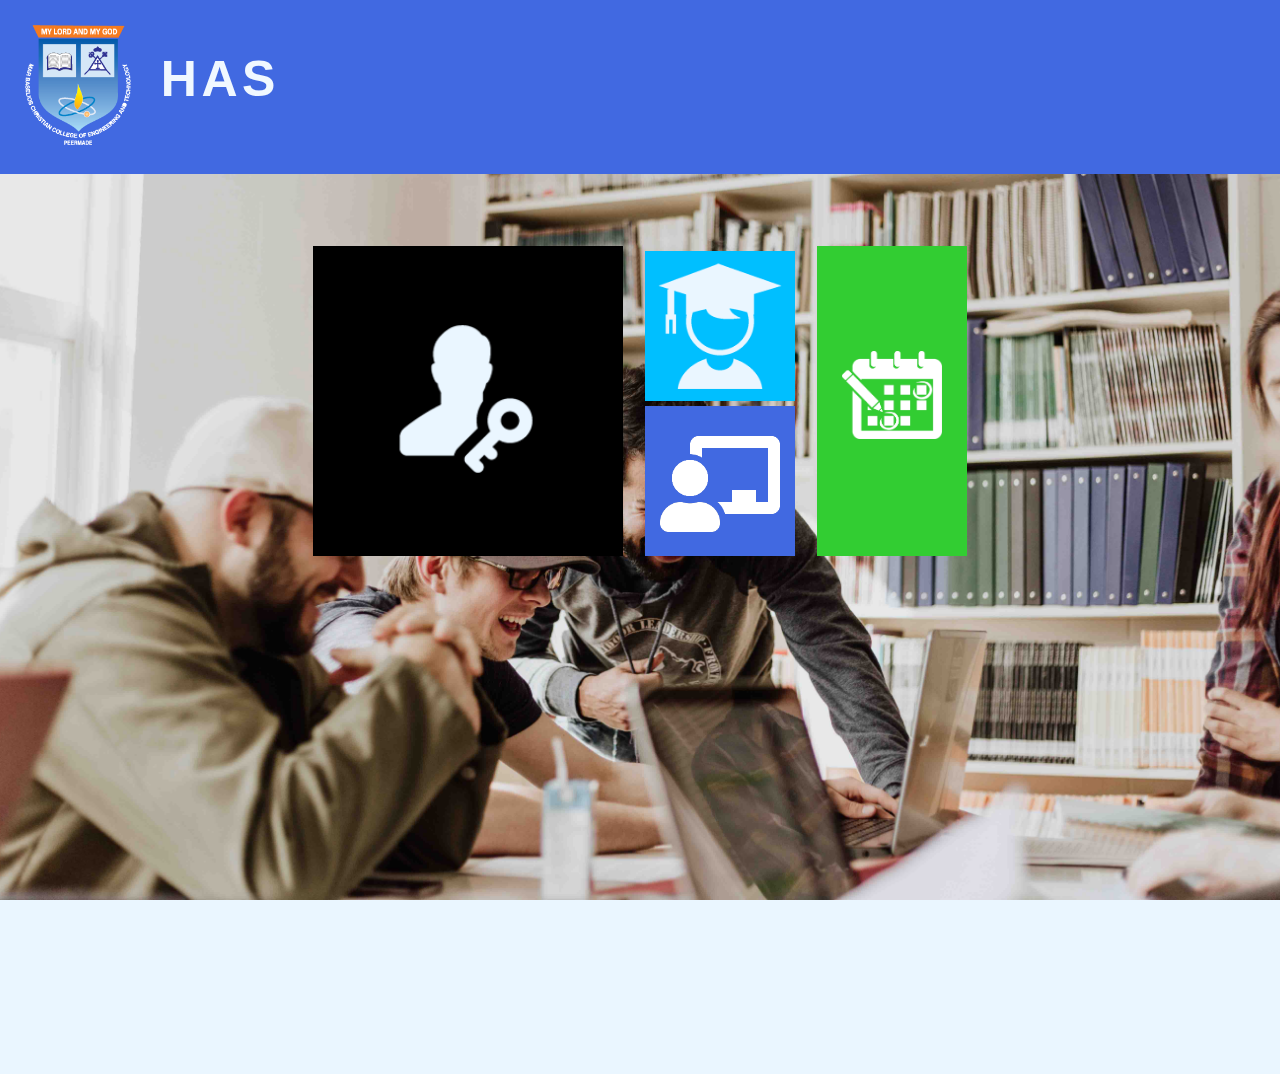
<file: index.html>
<!DOCTYPE html>
<html lang="en">
	<head>
		<title>Hostel Attendance System</title>  <!-- -->
		<meta charset="utf-8">
		<meta name="theme-color" content="#4286f4">
		<link rel="stylesheet" href="css/metro-main-flip.css" type="text/css">
		<style>
			*{
				padding: 0;
				margin: 0;
				font-family: Helvetica;
				color: #232528;
			}
			.index-bg-image{
				background-image: url(images/index-bg.jpg);
				background-position: center;
				background-attachment: fixed;
				background-repeat: no-repeat;
				background-size: cover;
				height: 100vh;
				width: 100%;
			}
			h1{
				display: inline;
				font-size: 50px;
				color: aliceblue;
			}
			h1:after {
				width: 0px;
				overflow: hidden;
				display: inline-block;
				vertical-align: middle;
				transition: .2s linear;
			}
			h1:nth-child(1):after {
				content: 'ostel ';
			}
			h1:nth-child(2):after {
				content: 'ttendance ';
			}
			h1:nth-child(3):after {
				content: 'ystem ';
			}
			div:hover h1:nth-child(1):after {
				width: 125px;
			}   
			div:hover h1:nth-child(2):after {
				width: 245px;
			}
			div:hover h1:nth-child(3):after {
				width: 150px;
			}
			.metro-main{
				height: auto;
				width: 100vw;
				overflow-y: hidden;
			}
			@media only screen and (max-width: 768px) {
				.m1 { 
					background-color: red;
				}
			}
			::-webkit-scrollbar { 
				display: none; 
			}
			td{
				padding: 10px;
			}
			.m1{
				background-color: black; 
				transform: scale(1.0);
				transition: transform .2s;
			}
			.m1:hover{
				transform: scale(1.1);
				transition: transform .2s;
			}
			td div{
				cursor: pointer;
			}
		</style>
	</head>

	<body style="background-color: #eaf6ff">

		<article class="header" id="myHeader">
			<header style="background-color: royalblue">
				<img alt="logo" src="images/mbc-logo.png" height="120px" style="margin: 25px">
				<div style="display: inline-block; vertical-align: top; margin-top: 50px">
					<h1>H</h1>
					<h1>A</h1>
					<h1>S</h1>
				</div>
			</header>
		</article>
		<div class="index-bg-image">
			<div class="metro-main" style="margin-top: 60px; display: inline-block;" align="center">
				<table>
					<tr>
						<!-- FIRST BIG SQUARE (M1) -->
						<td colspan="2">
							<div class="m1" style="width: 310px; height: 310px">
								<img alt="logo" src="images/icons/admin-icon.png" height="150px" width="150px" style="padding: 25%" onclick="gotoAdmin()">
							</div>
						</td>

						<td>
							<!-- FLIP OF FIRST SMALL SQUARE (M2) (F1) -->
							<div class="flip-card-small" style="margin-top: 4 px" onclick="studentPortal()">
								<div class="flip-card-inner-small">
									<div class="flip-card-front-small">
										<div class="m2" style="background-color: deepskyblue; width: 150px; height: 150px; margin-bottom: 5px"><img alt="logo" src="images/icons/student-logo.png" height="130px" width="130px" style="padding: 5%"></div>
									</div>
									<div class="flip-card-back-small" onclick="gotoViewAttend()">
										<br>
										<h2 style="font-size: 30px; color: aliceblue">Student Login</h2><br>
										<p style="color: white; font-size: 12px">View your attencance</p>
									</div>
								</div>
							</div>

							<!-- FLIP OF SECOND SMALL SQUARE (M3) (F2) -->
							<div class="flip-card-small" onclick="gotoAdmin()">
								<div class="flip-card-inner-small">
									<div class="flip-card-front-small" style="background-color: transparent">
										<div style="background-color: royalblue; width: 150px; height: 150px; margin-top: 5px;"><img alt="logo" src="images/icons/dept.png" height="auto" width="120px" style="margin-top: 20%"></div>
									</div>
									<div class="flip-card-back-small" style="margin-top: 5px">
										<br>
										<h2 style="font-size: 20px; color: aliceblue">Department Login</h2><br>
										<p style="color: white; font-size: 12px">For departments</p>
									</div>
								</div>
							</div>
							<!-- END OF SECOND COLUMN -->
						</td>

						<!-- THIRD COLUMN -->
						<td colspan="2">
							<!-- FLIP OF LONG RECTANGLE (M4) (F3) -->
							<div class="flip-card-long">
								<div class="flip-card-inner-long">
									<div class="flip-card-front-long">
										<div style="background-color: limegreen; width: 150px; height: 310px"><img alt="logo" src="images/icons/calender.png" height="auto" width="100px" style="margin-top: 70%"></div>
									</div>
									<div class="flip-card-back-long">
										<br>
										<div style="margin-top: 60%">
											<h2 style="font-size: 30px; color: aliceblue">Calender</h2><br>
											<p style="color: white; font-size: 12px">View Academic Calender</p>
										</div>
									</div>
								</div>
							</div>
						</td>

						<!-- FOURTH COLUMN 
<td>
< FLIP OF WIDE RECTANGLE (M5) (F4)
<div class="flip-card-wide">
<div class="flip-card-inner-wide">
<div class="flip-card-front-wide">
<div style="background-color: lightseagreen; width: 300px; height: 150px"><img alt="logo" src="images/hoover-tung-670860-unsplash.jpg" height="150px" width="300px"></div>
</div>
<div class="flip-card-back-wide">
<br>
<h2 style="font-size: 30px; color: aliceblue">Student Login</h2><br>
<p style="color: white; font-size: 12px">View your attencance</p>
</div>
</div>
</div>

<div class="flip-card-small">
<div class="flip-card-inner-small">
<div class="flip-card-front-small" style="background-color: transparent">
<div style="background-color: lightslategray; width: 150px; height: 150px; margin-top: 5px"><img alt="logo" src="images/hoover-tung-670860-unsplash.jpg" height="300px" width="300px"></div>
</div>
<div class="flip-card-back-small" style="margin-top: 5px">
<br>
<h2 style="font-size: 30px; color: aliceblue">Student Login</h2><br>
<p style="color: white; font-size: 12px">View your attencance</p>
</div>
</div>
</div>
</td>

<td colspan="2">
<div class="flip-card-long">
<div class="flip-card-inner-long">
<div class="flip-card-front-long">
<div style="background-color: lightsalmon; width: 150px; height: 310px"><img alt="logo" src="images/hoover-tung-670860-unsplash.jpg" height="300px" width="300px"></div>
</div>
<div class="flip-card-back-long">
<br>
<h2 style="font-size: 30px; color: aliceblue">Student Login</h2><br>
<p style="color: white; font-size: 12px">View your attencance</p>
</div>
</div>
</div>

</td -->
					</tr>
				</table>
			</div>
		</div>
	</body>
</html>

<script type="text/javascript">
	function gotoAdmin()
	{
		window.location.assign("login.html");
	}

	function studentPortal()
	{
		window.location.assign("student_portal.html");
	}
</script>
</file>
<file: css/metro-main-flip.css>
.flip-card-small{
	background-color: transparent;
	perspective: 1000px;
	width: 150px;
	height: 150px;
}
.flip-card-inner-small{
	position: relative;
	width: 100%;
	height: 100%;
	text-align: center;
	transition: 0.8s;
	transform-style: preserve-3d;
}
.flip-card-small:hover .flip-card-inner-small{
	transform: rotateY(180deg);
}
.flip-card-front-small, .flip-card-back-small{
	position: absolute;
	width: 100%;
	height: 100%;
	backface-visibility: hidden;
}
.flip-card-front-small{
	background-color: #bbb;
	color: black;
}
.flip-card-back-small{
	background-color: dodgerblue;
	color: white;
	transform: rotateY(180deg);
}

/*LONGLONGLONGLONGLONGLONGLONGLONGLONG*/

.flip-card-long{
	background-color: transparent;
	perspective: 1000px;
	width: 150px;
	height: 310px;
}
.flip-card-inner-long{
	position: relative;
	width: 100%;
	height: 100%;
	text-align: center;
	transition: 0.8s;
	transform-style: preserve-3d;
}
.flip-card-long:hover .flip-card-inner-long{
	transform: rotateY(180deg);
}
.flip-card-front-long, .flip-card-back-long{
	position: absolute;
	width: 100%;
	height: 100%;
	backface-visibility: hidden;
}
.flip-card-front-long{
	background-color: #bbb;
	color: black;
}
.flip-card-back-long{
	background-color: dodgerblue;
	color: white;
	transform: rotateY(180deg);
}


/*WIDEWIDEWIDEWIDEWIDEWIDEWIDEWIDEWIDEWIDEWIDE*/

.flip-card-wide{
	background-color: transparent;
	perspective: 1000px;
	width: 300px;
	height: 150px;
}
.flip-card-inner-wide{
	position: relative;
	width: 100%;
	height: 100%;
	text-align: center;
	transition: 0.8s;
	transform-style: preserve-3d;
}
.flip-card-wide:hover .flip-card-inner-wide{
	transform: rotateY(180deg);
}
.flip-card-front-wide, .flip-card-back-wide{
	position: absolute;
	width: 100%;
	height: 100%;
	backface-visibility: hidden;
}
.flip-card-front-wide{
	background-color: transparent;
	color: black;
}
.flip-card-back-wide{
	background-color: dodgerblue;
	color: white;
	transform: rotateY(180deg);
}
</file>
